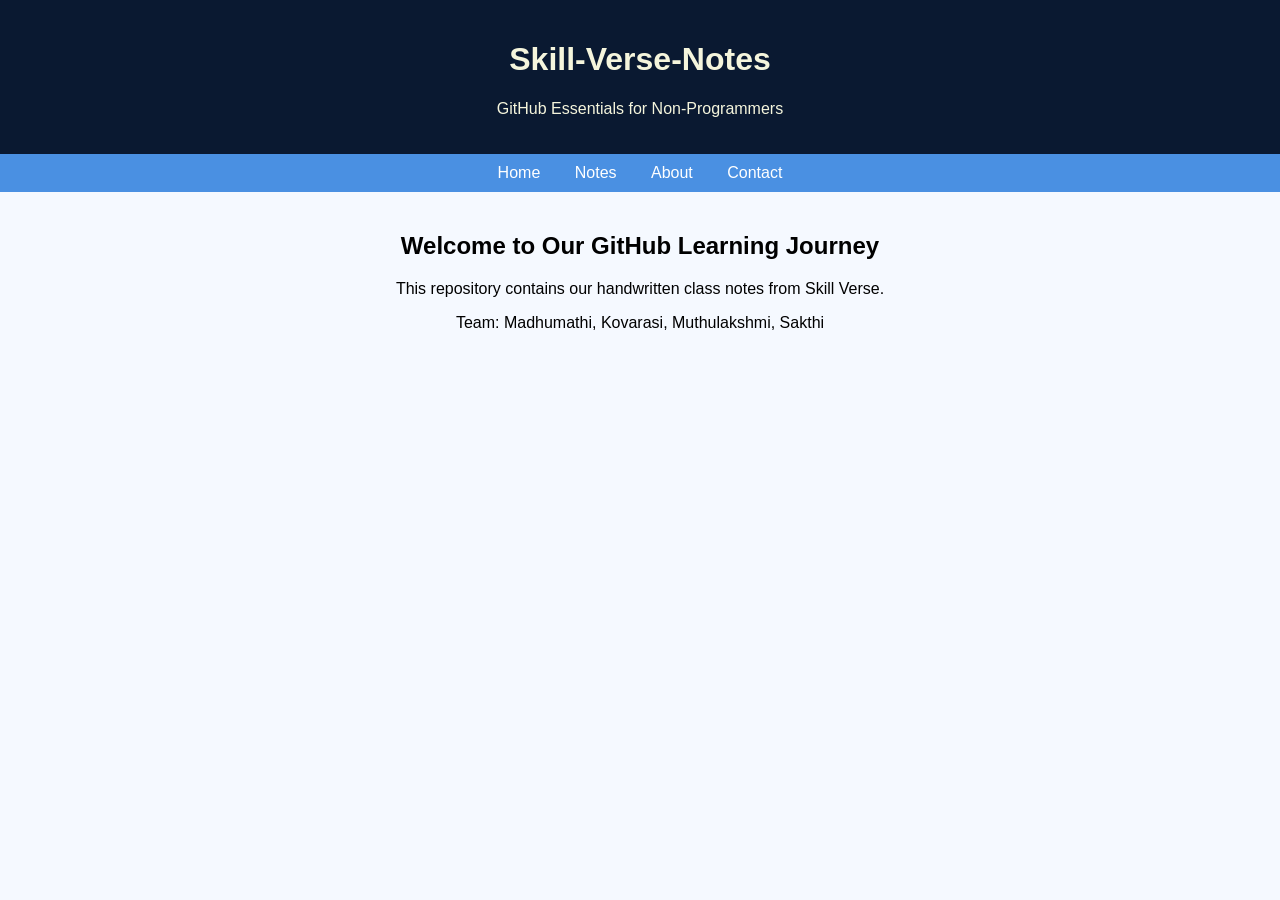
<file: index.html>
<!DOCTYPE html>
<html>
<head>
  <title>Skill-Verse-Notes</title>
  <link rel="stylesheet" href="css/style.css">
</head>
<body>
  <header>
    <h1>Skill-Verse-Notes</h1>
    <p>GitHub Essentials for Non-Programmers</p>
  </header>
  <nav>
    <a href="index.html">Home</a>
    <a href="notes.html">Notes</a>
    <a href="about.html">About</a>
    <a href="contact.html">Contact</a>
  </nav>
  <main>
    <h2>Welcome to Our GitHub Learning Journey</h2>
    <p>This repository contains our handwritten class notes from Skill Verse.</p>
    <p>Team: Madhumathi, Kovarasi, Muthulakshmi, Sakthi</p>
  </main>
</body>
</html>
</file>
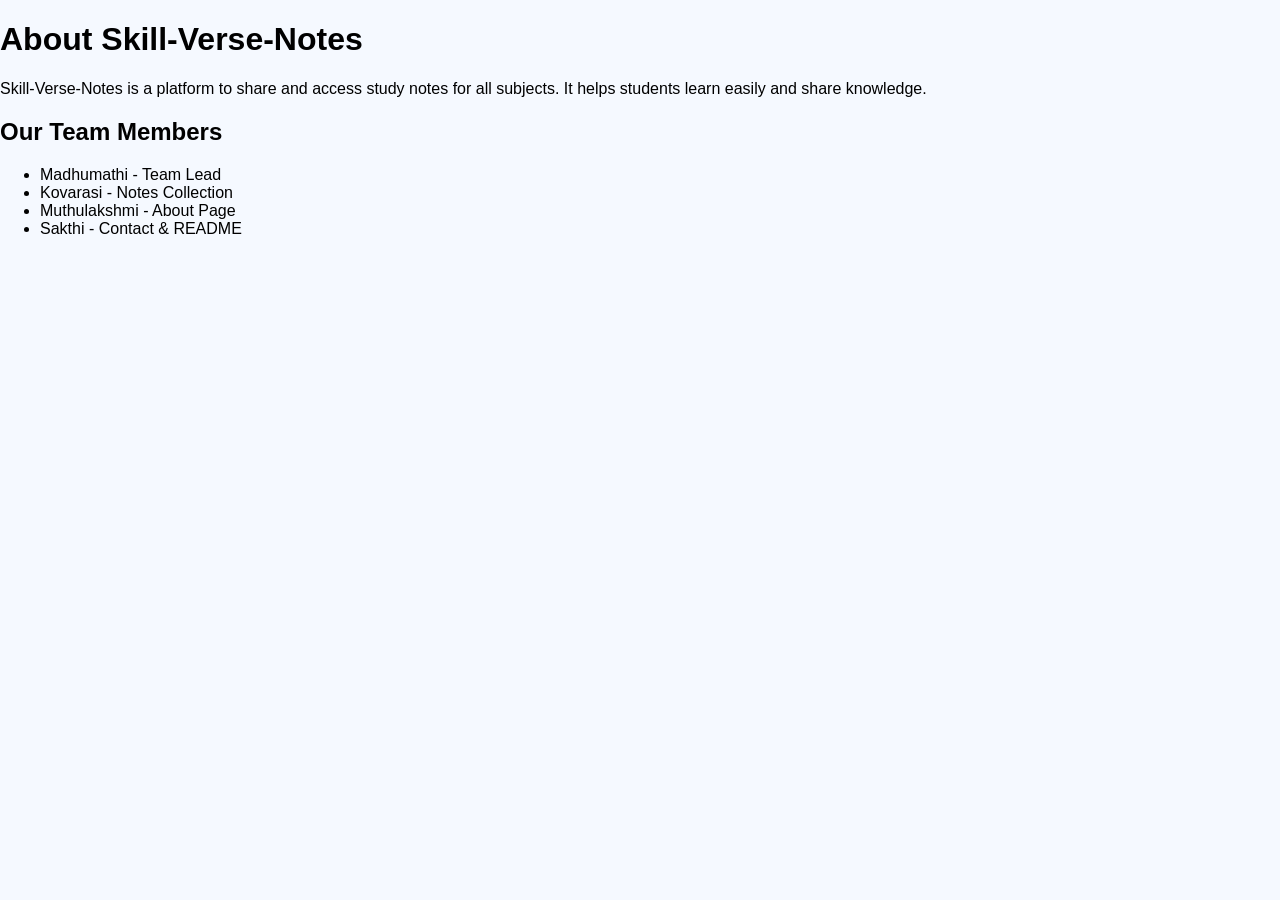
<file: about.html>
<!DOCTYPE html>
<html>
<head>
    <title>About - Skill-Verse-Notes</title>
    <link rel="stylesheet" href="css/style.css">
</head>
<body>
    <h1>About Skill-Verse-Notes</h1>
    <p>Skill-Verse-Notes is a platform to share and access study notes for all subjects. It helps students learn easily and share knowledge.</p>
    
    <h2>Our Team Members</h2>
    <ul>
        <li>Madhumathi - Team Lead</li>
        <li>Kovarasi - Notes Collection</li>
        <li>Muthulakshmi - About Page</li>
        <li>Sakthi - Contact & README</li>
    </ul>
</body>
</html>
</file>
<file: css/style.css>
body { font-family: Arial; margin: 0; padding: 0; background: #f5f9ff; }
header { background: #0A1931; color: Beige; padding: 20px; text-align: center; }
nav { background: #4A90E2; padding: 10px; text-align: center; }
nav a { color: white; margin: 0 15px; text-decoration: none; }
main { padding: 20px; text-align: center; }
</file>
